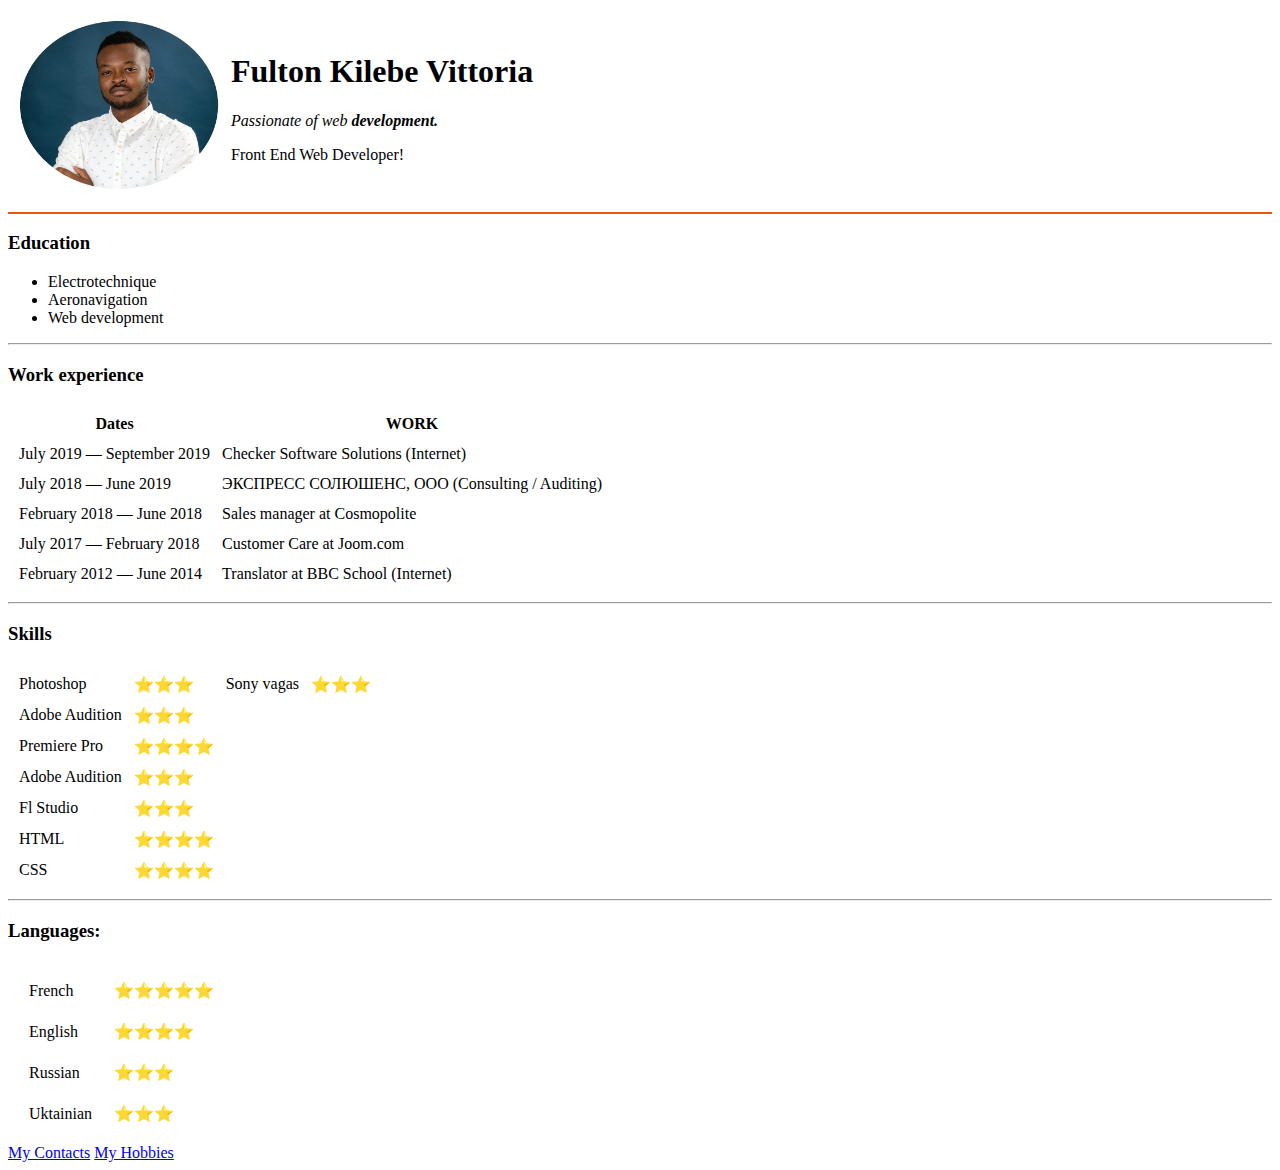
<file: index.html>
<!DOCTYPE html>
<html lang="en" dir="ltr">

<head>
  <meta charset="utf-8">
  <title>😇Fulton's personal site</title>
</head>

<body>
  <table cellspacing="10">
    <tr>
      <td><img src="Untitled-1.png" alt="Fulton Kilebe" width="200" width="200"></td>
      <td>
        <h1>Fulton Kilebe Vittoria</h1>
        <p><em>Passionate of web <strong><a></a>development.</strong></em></p>
        <p>Front End Web Developer!</p>
      </td>
    </tr>
  </table>
  <hr sixe="3" color="#f55505">


  <!-- Education-->

  <h3>Education</h3>
  <ul>
    <li>Electrotechnique</li>
    <li>Aeronavigation</li>
    <li>Web development</li>
  </ul>
  <hr>

  <!--WORK EXPERIENCE -->

  <h3>Work experience</h3>
  <table cellspacing="10">
    <thead>
      <th>Dates</th>
      <th>WORK</th>
    </thead>
    <tbody>

      <tr>
        <td>July 2019 — September 2019</td>
        <td>Checker Software Solutions (Internet)</td>
      </tr>
      <tr>
        <td>July 2018 — June 2019</td>
        <td>ЭКСПРЕСС СОЛЮШЕНС, ООО (Consulting / Auditing)</td>
      </tr>
      <tr>
        <td>February 2018 — June 2018</td>
        <td>Sales manager at Cosmopolite</td>
      </tr>
      <tr>
        <td>July 2017 — February 2018</td>
        <td>Customer Care at Joom.com</td>
      </tr>
      <tr>
        <td>February 2012 — June 2014</td>
        <td>Translator at BBC School (Internet)</td>
      </tr>
    </tbody>
  </table>
  <hr>
  <!--sKILLS-->
  <h3>Skills</h3>
  <table cellspacing="10">
    <tr>
      <td>Photoshop</td>
      <td>⭐⭐⭐</td>
      <td>Sony vagas</td>
      <td>⭐⭐⭐</td>
    </tr>
    <tr>
      <td>Adobe Audition</td>
      <td>⭐⭐⭐</td>
    </tr>
    <tr>
      <td>Premiere Pro</td>
      <td>⭐⭐⭐⭐</td>
    </tr>
    <tr>
      <td>Adobe Audition</td>
      <td>⭐⭐⭐</td>
    </tr>
    <tr>
      <td>Fl Studio</td>
      <td>⭐⭐⭐</td>
    </tr>
    <tr>
      <td>HTML</td>
      <td>⭐⭐⭐⭐</td>
    </tr>
    <tr>
      <td>CSS</td>
      <td>⭐⭐⭐⭐</td>
    </tr>
  </table>
  <!--Language-->
  <hr>
  <h3>Languages:</h3>
  <table cellspacing="20">
    <tr>
      <td>French</td>
      <td>⭐⭐⭐⭐⭐</td>
    </tr>
    <tr>
    <td>English</td>
    <td>⭐⭐⭐⭐</td>
    </tr>
    <tr>
    <td>Russian</td>
    <td>⭐⭐⭐</td>
    </tr>
    <tr>
    <td>Uktainian</td>
    <td>⭐⭐⭐</td>
    </tr>
  </table>


  <!-- Contact-->
  <a href="#Contact.html">My Contacts</a>
  <a href="#Hobbies.html">My Hobbies</a>


</body>

</html>
</file>
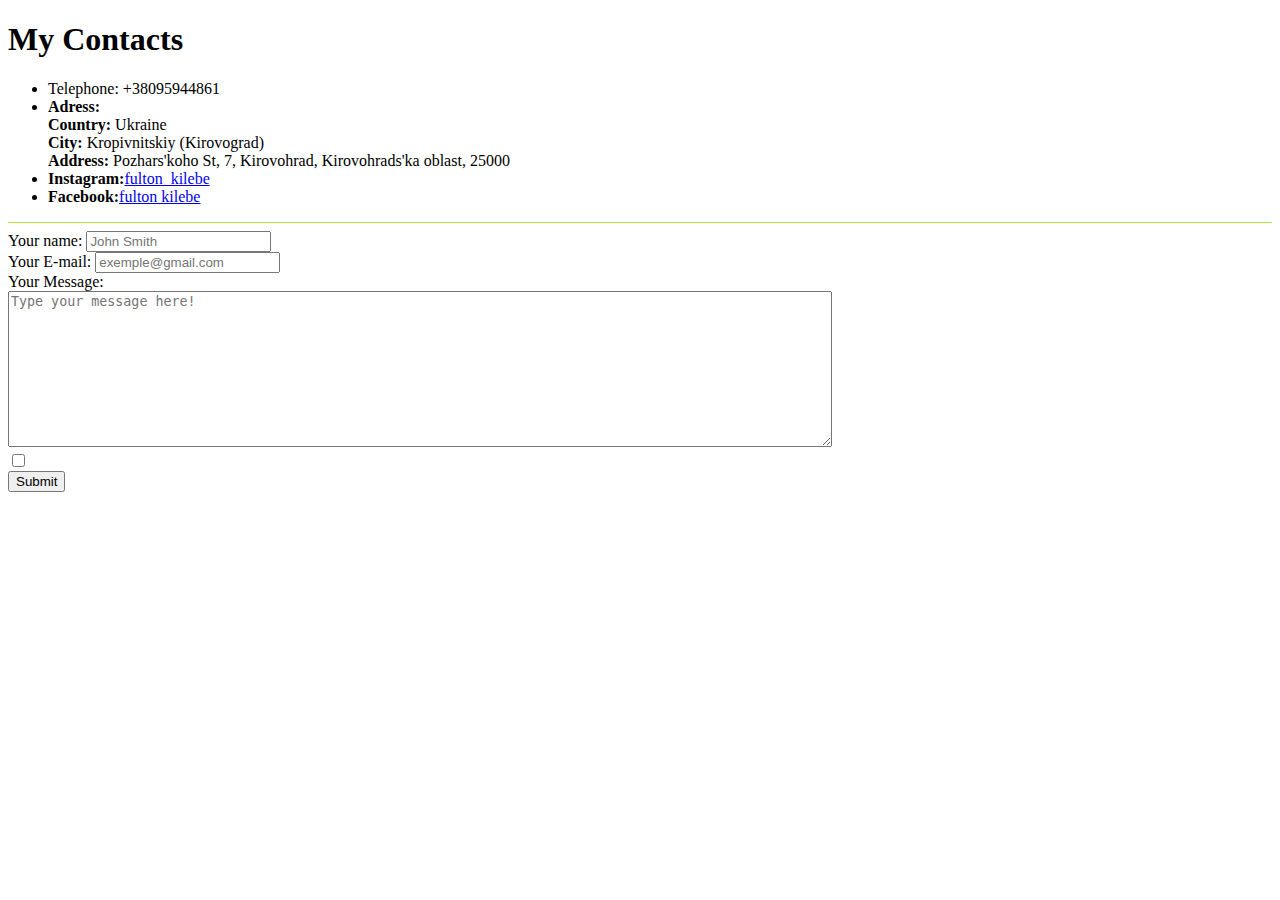
<file: contact.html>
<!DOCTYPE html>
<html lang="en" dir="ltr">

<head>
  <meta charset="utf-8">
  <title>Contact</title>
</head>

<body>
  <h1>My Contacts</h1>
  <ul>
    <li>Telephone: +38095944861</li>
    <li><strong>Adress:</strong><br><strong>Country:</strong> Ukraine<br><strong>City:</strong> Kropivnitskiy (Kirovograd)<br><strong>Address:</strong> Pozhars'koho St, 7, Kirovohrad, Kirovohrads'ka oblast, 25000 </li>
    <li> <strong>Instagram:</strong><a href="https://www.instagram.com/fulton_kilebe">fulton_kilebe</a></li>
    <li> <strong>Facebook:</strong><a href="https://www.facebook.com/fulton.kilebe">fulton kilebe</a></li>

  </ul>
  <hr size="1" color="#b1eb34">
  <form action="mailto:fultonkilebe7@gmail.com" method="post" enctype="text/plain">
    <label>Your name:</label>
    <input type="text" name="yourName" required placeholder="John Smith"><br>
    <label>Your E-mail:</label>
    <input type="email" name="yourEmail" required placeholder="exemple@gmail.com"><br>
    <label>Your Message:</label><br>
    <textarea name="yourMessage" rows="10" cols="100" placeholder="Type your message here!"></textarea><br>
    <input type="checkbox" name="" value=""><br>
    <input type="submit" name="">

  </form>

</body>

</html>
</file>
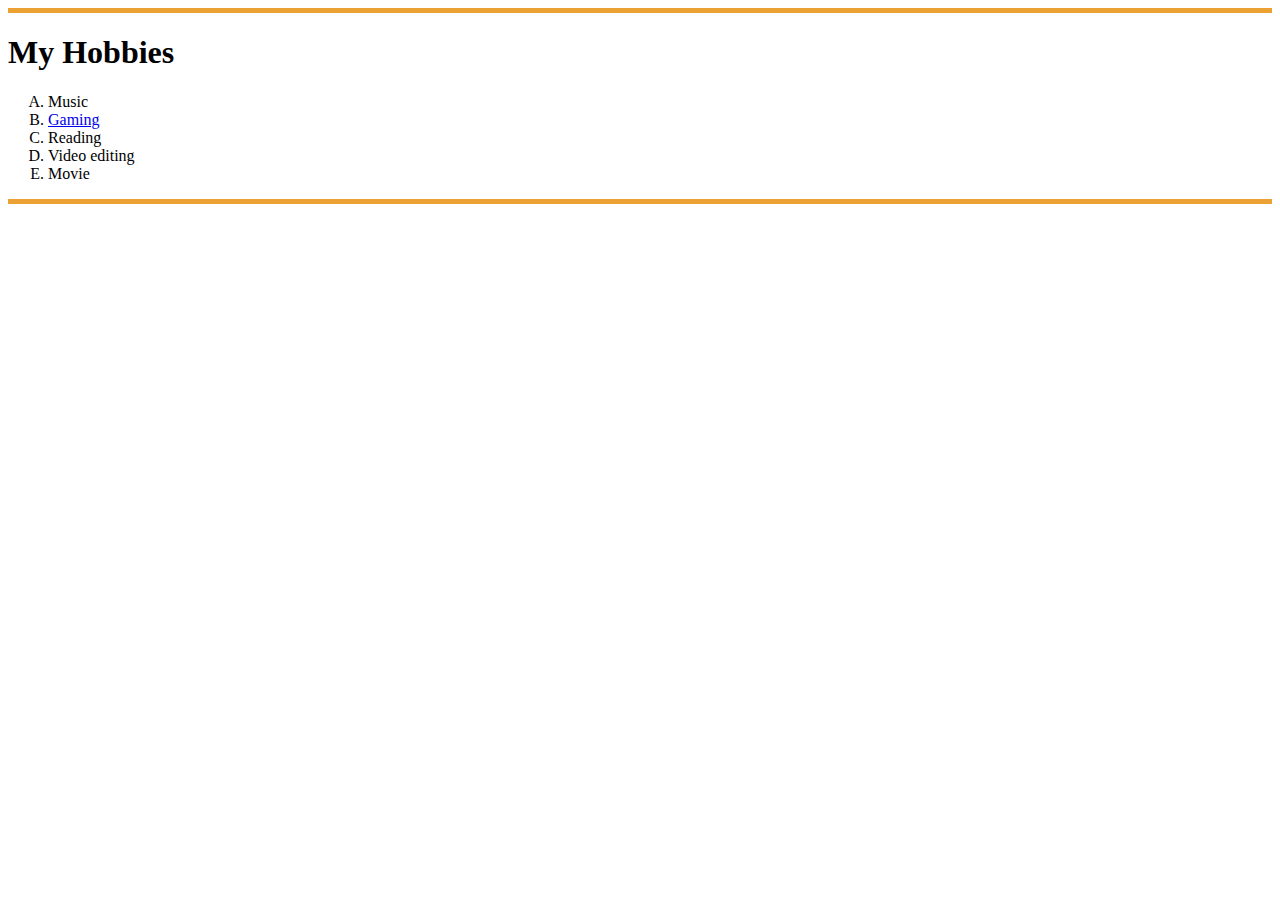
<file: hobbies.html>
<!DOCTYPE html>
<html lang="en" dir="ltr">

<head>
  <meta charset="utf-8">
  <title>My hobbies</title>
</head>

<body>
  <hr size="5" color="#eba134">
  <h1>My Hobbies</h1>
  <ol type="A">
    <li>Music</li>
    <li><a href="https://www.youtube.com/channel/UCH8AVslXuSNYgMjzVO2Q_-g?view_as=subscriber">Gaming</a></li>
    <li>Reading</li>
    <li>Video editing</li>
    <li>Movie</li>

  </ol>
  <hr size="5" color="#eba134">

</body>

</html>
</file>
